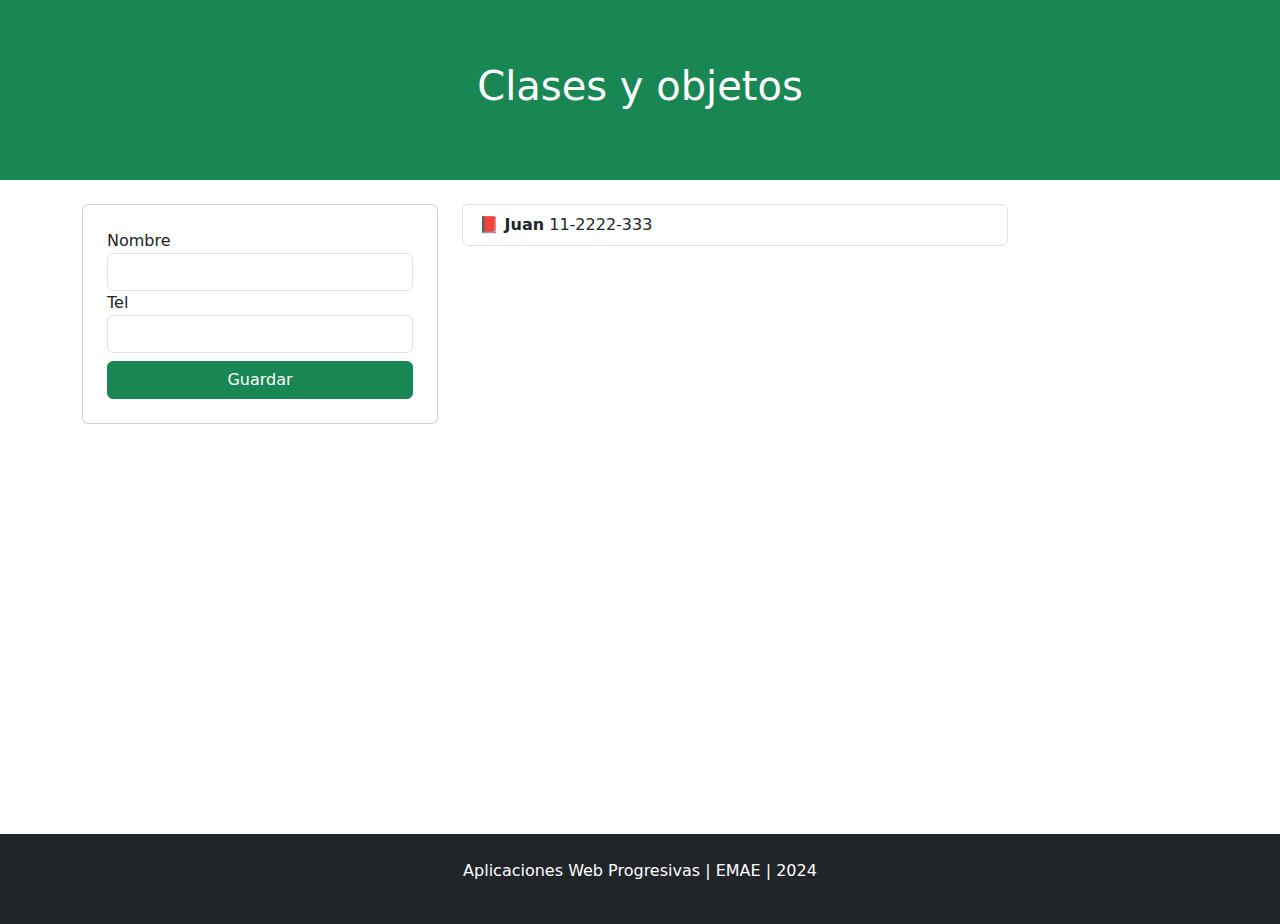
<file: Clase_02/index.html>
<!DOCTYPE html>
<html lang="en">
<head>
    <meta charset="UTF-8">
    <meta name="viewport" content="width=device-width, initial-scale=1.0">
    <title>Aplicaciones Web Progresivas</title>
    <link href="https://cdn.jsdelivr.net/npm/bootstrap@5.3.3/dist/css/bootstrap.min.css" rel="stylesheet" integrity="sha384-QWTKZyjpPEjISv5WaRU9OFeRpok6YctnYmDr5pNlyT2bRjXh0JMhjY6hW+ALEwIH" crossorigin="anonymous">
    <link rel="stylesheet" href="css/style.css">
</head>
<body>
    <header class="bg-success text-white">
        <h1> Clases y objetos</h1>
    </header>
    <main class="container">
        <div class="row mt-4">
            <div class="col-sm-4">
                <div class="card p-4">
                    <label for="">Nombre</label>
                    <input id="txtNombre" type="text" class="form-control">
                    <label for="">Tel</label>
                    <input id="txtTel" type="tel" class="form-control">

                    <button id="btnGuardar" type="button" class="btn btn-success mt-2">Guardar</button>
                </div>
            </div>
            <div class="col-sm-6">
                <ul id="listAgenda" class="list-group">
                    <li class="list-group-item">
                        <strong>📕 Juan</strong>
                        <span> 11-2222-333</span>
                    </li>
       
                  </ul>
            </div>
        </div>
    </main>
    <footer class="bg-dark text-white">
        <p> Aplicaciones Web Progresivas | EMAE | 2024</p>
    </footer>
    <script src="app.js"></script>
</body>
</html>
</file>
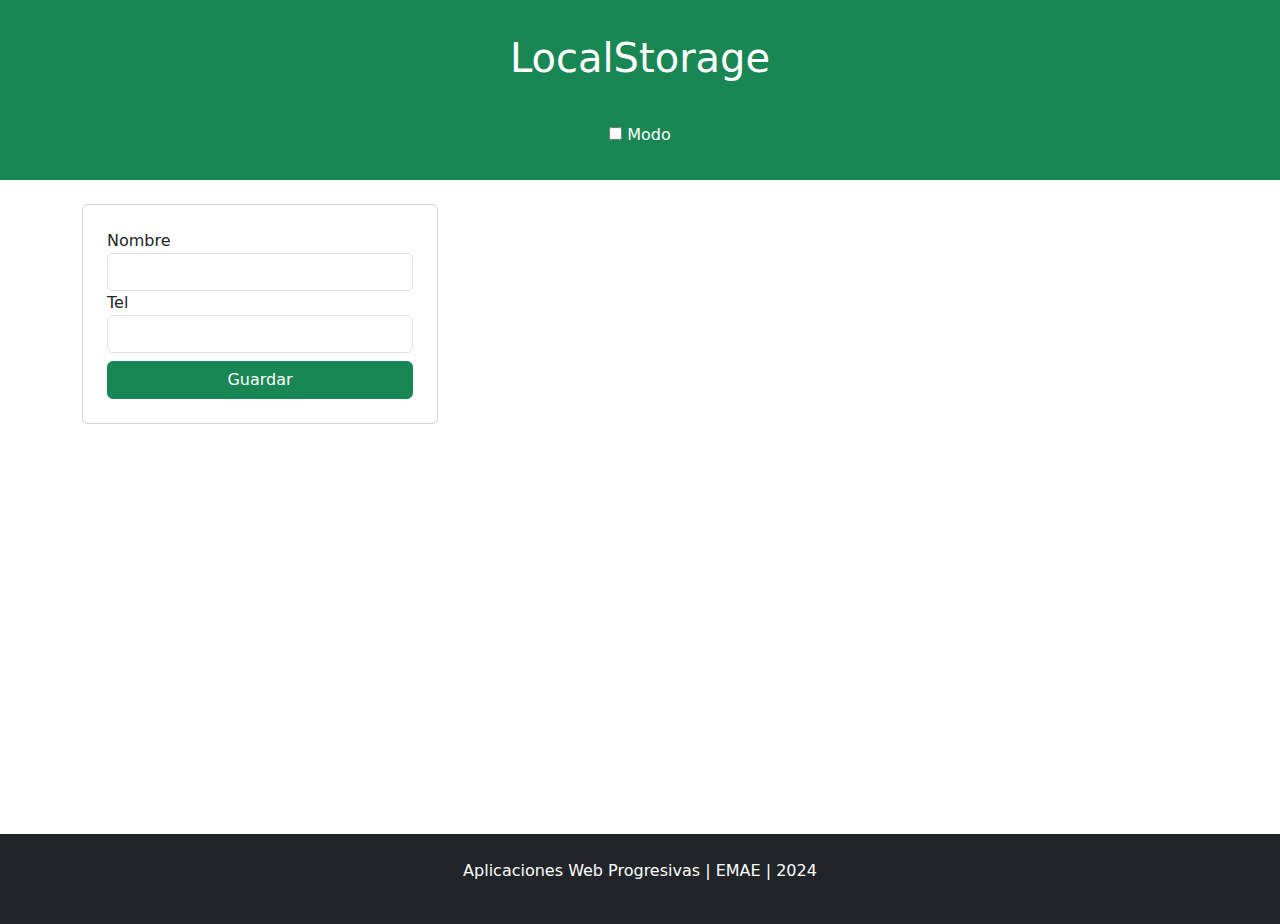
<file: Clase_03/index.html>
<!DOCTYPE html>
<html lang="es">
<head>
    <meta charset="UTF-8">
    <meta name="viewport" content="width=device-width, initial-scale=1.0">
    <title>Aplicaciones Web Progresivas</title>
    <link href="https://cdn.jsdelivr.net/npm/bootstrap@5.3.3/dist/css/bootstrap.min.css" rel="stylesheet" integrity="sha384-QWTKZyjpPEjISv5WaRU9OFeRpok6YctnYmDr5pNlyT2bRjXh0JMhjY6hW+ALEwIH" crossorigin="anonymous">
    <link rel="stylesheet" href="css/style.css">
    <link rel="shortcut icon" href="images/icono.png" type="image/png">
</head>
<body class="">
    <header class="bg-success text-white">
        <h1> LocalStorage</h1>
        <hr>
        <label for=""> 
            <input id="chkModo" type="checkbox"> Modo 
        </label>
        
    </header>
    <main class="container">
        <div class="row mt-4">
            <div class="col-sm-4">
                <form class="card p-4">
                    <label for="">Nombre</label>
                    <input id="txtNombre" type="text" class="form-control" required>
                    <label for="">Tel</label>
                    <input id="txtTel" type="tel" class="form-control" required>

                    <button id="btnGuardar" type="submit" class="btn btn-success mt-2">Guardar</button>
                </form>
            </div>
            <div class="col-sm-6">
                <ul id="listAgenda" class="list-group">       
                  </ul>
            </div>
        </div>
    </main>
    <footer class="bg-dark text-white">
        <p> Aplicaciones Web Progresivas | EMAE | 2024</p>
    </footer>
    <script src="app.js"></script>
</body>
</html>
</file>
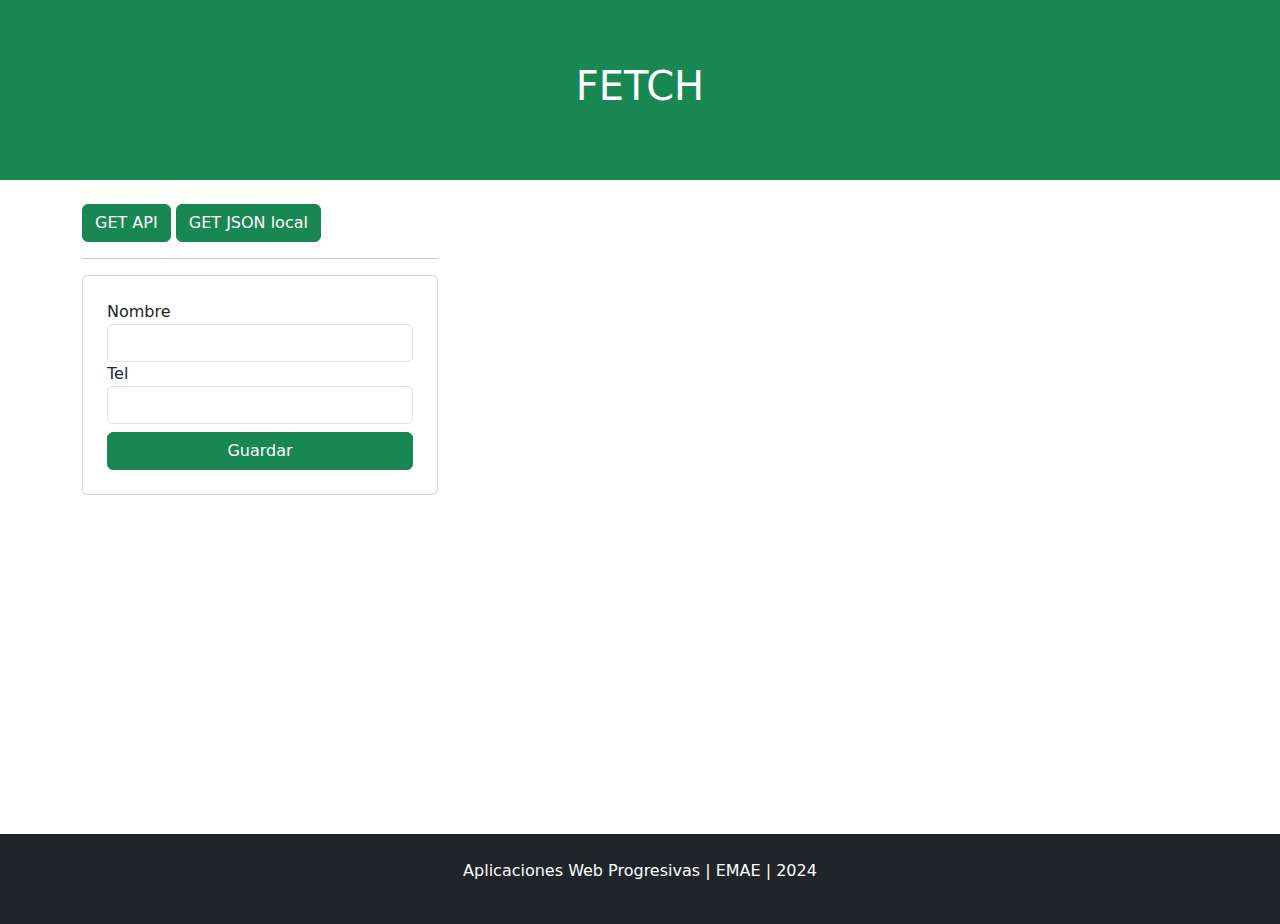
<file: Clase_04/index.html>
<!DOCTYPE html>
<html lang="es">
<head>
    <meta charset="UTF-8">
    <meta name="viewport" content="width=device-width, initial-scale=1.0">
    <title>Aplicaciones Web Progresivas</title>
    <link href="https://cdn.jsdelivr.net/npm/bootstrap@5.3.3/dist/css/bootstrap.min.css" rel="stylesheet" integrity="sha384-QWTKZyjpPEjISv5WaRU9OFeRpok6YctnYmDr5pNlyT2bRjXh0JMhjY6hW+ALEwIH" crossorigin="anonymous">
    <link rel="stylesheet" href="css/style.css">
    <link rel="shortcut icon" href="images/icono.png" type="image/png">
</head>
<body class="">
    <header class="bg-success text-white">
        <h1> FETCH</h1>

        
    </header>
    <main class="container">
        <div class="row mt-4">
            <div class="col-sm-4">
                <button id="btnGET" type="button" class="btn btn-success"> GET API </button>
                <button id="btnGETJSON" type="button" class="btn btn-success"> GET JSON local </button>

                <hr>
                <div id="msg" class="oculto alert alert-danger" role="alert">
                    Ocurrio un error
                </div>
                <form class="card p-4">
                    <label for="">Nombre</label>
                    <input id="txtNombre" type="text" class="form-control" required>
                    <label for="">Tel</label>
                    <input id="txtTel" type="tel" class="form-control" required>

                    <button id="btnGuardar" type="submit" class="btn btn-success mt-2">Guardar</button>
                </form>
            </div>
            <div class="col-sm-6">
                <ul id="listAgenda" class="list-group">       
                  </ul>
            </div>
        </div>
    </main>
    <footer class="bg-dark text-white">
        <p> Aplicaciones Web Progresivas | EMAE | 2024</p>
    </footer>
    <script src="app.js"></script>
</body>
</html>
</file>
<file: Clase_02/css/style.css>
header {
    height: 20vh;
    display: flex;
    justify-content: center;
    align-items: center;
}

main {
    height:  70vh;
}

footer {
    height: 10vh;
    display: flex;
    justify-content: center;
    align-items: center;
}
</file>
<file: Clase_03/css/style.css>
header {
    height: 20vh;
    display: flex;
    justify-content: center;
    align-items: center;
    flex-direction: column;
}

main {
    height:  70vh;
}

footer {
    height: 10vh;
    display: flex;
    justify-content: center;
    align-items: center;
}

body {
    transition: all ease-in-out 0.5s;

}

.dark {
    background-color: black;
    transition: all ease-in-out 0.5s;
}

.dark form {
    background-color: rgb(31, 31, 31);
    color: aliceblue;
}

.dark form input {
    background-color: black;
    color: aliceblue;

}
</file>
<file: Clase_04/css/style.css>
header {
    height: 20vh;
    display: flex;
    justify-content: center;
    align-items: center;
    flex-direction: column;
}

main {
    height:  70vh;
}

footer {
    height: 10vh;
    display: flex;
    justify-content: center;
    align-items: center;
}

body {
    transition: all ease-in-out 0.5s;

}

.oculto {
    display: none;
}
</file>
